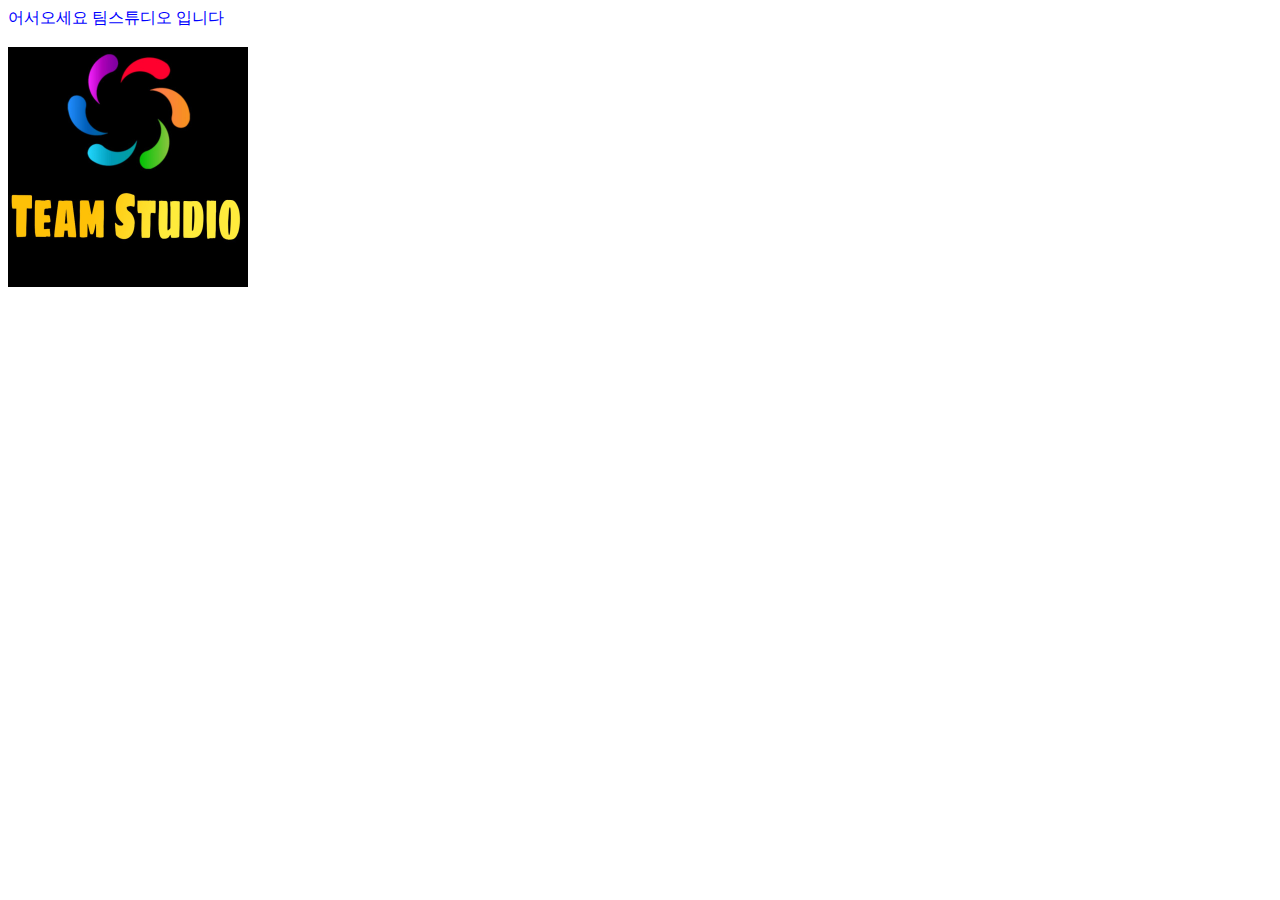
<file: index.html>
<!DOCTYPE html>
<html lang="kr">
<head>
    <meta charset="UTF-8">
    <meta name="viewport" content="width=device-width, initial-scale=1.0">
    <link rel="stylesheet" href="1.css" type="text/css">
    <link rel="shortcut icon" href="logo.ico">
    <title>팀 스튜디오</title>
</head>
<body>
    <div class="clo">어서오세요 팀스튜디오 입니다</div>

    <br>

    <img src="logo.png" width="19%">
</body>
</html>
</file>
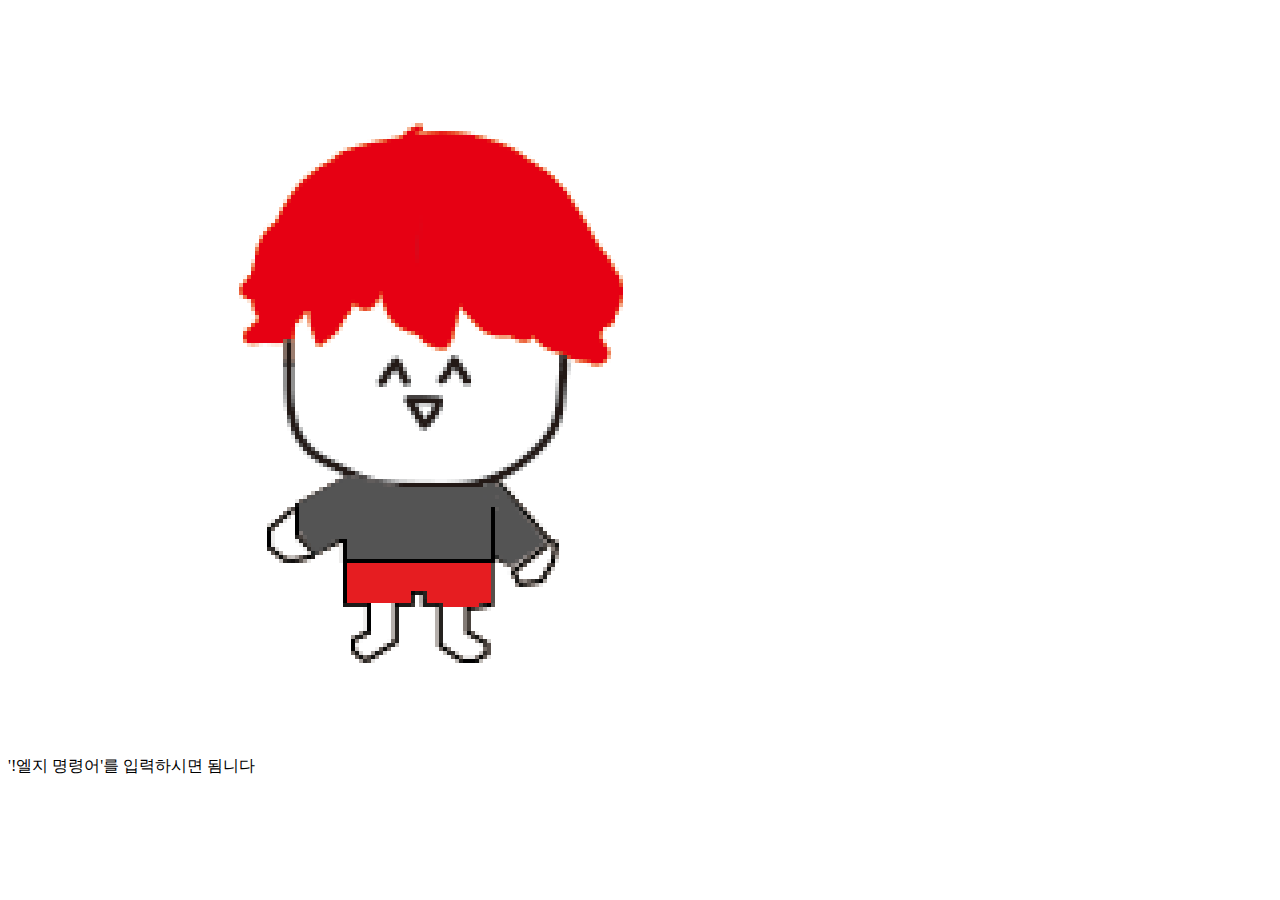
<file: ggg.html>
<!DOCTYPE html>
<html lang="kr">
<head>
    <meta charset="UTF-8">
    <meta name="viewport" content="width=device-width, initial-scale=1.0">
    <title>갓엘지 봇</title>
</head>
<body>
    <img src="f436213e4612f804.PNG">
    <div>'!엘지 명령어'를 입력하시면 됨니다</div>
</body>
</html>
</file>
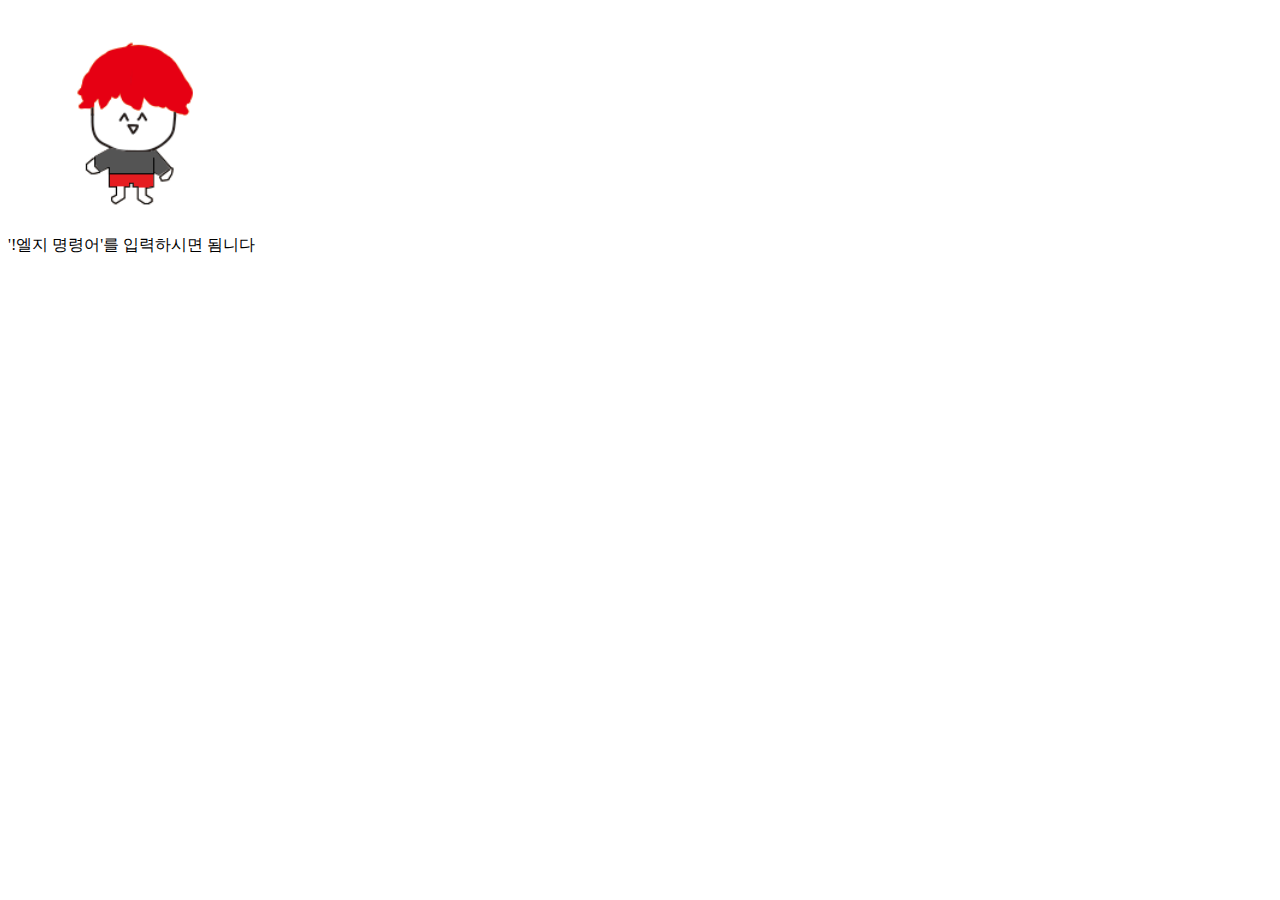
<file: godlg.html>
<!DOCTYPE html>
<html lang="kr">
<head>
    <meta charset="UTF-8">
    <meta name="viewport" content="width=device-width, initial-scale=1.0">
    <title>갓엘지 봇</title>
</head>
<body>
    <img src="f436213e4612f804.PNG" width="20%">
    <div>'!엘지 명령어'를 입력하시면 됨니다</div>
</body>
</html>
</file>
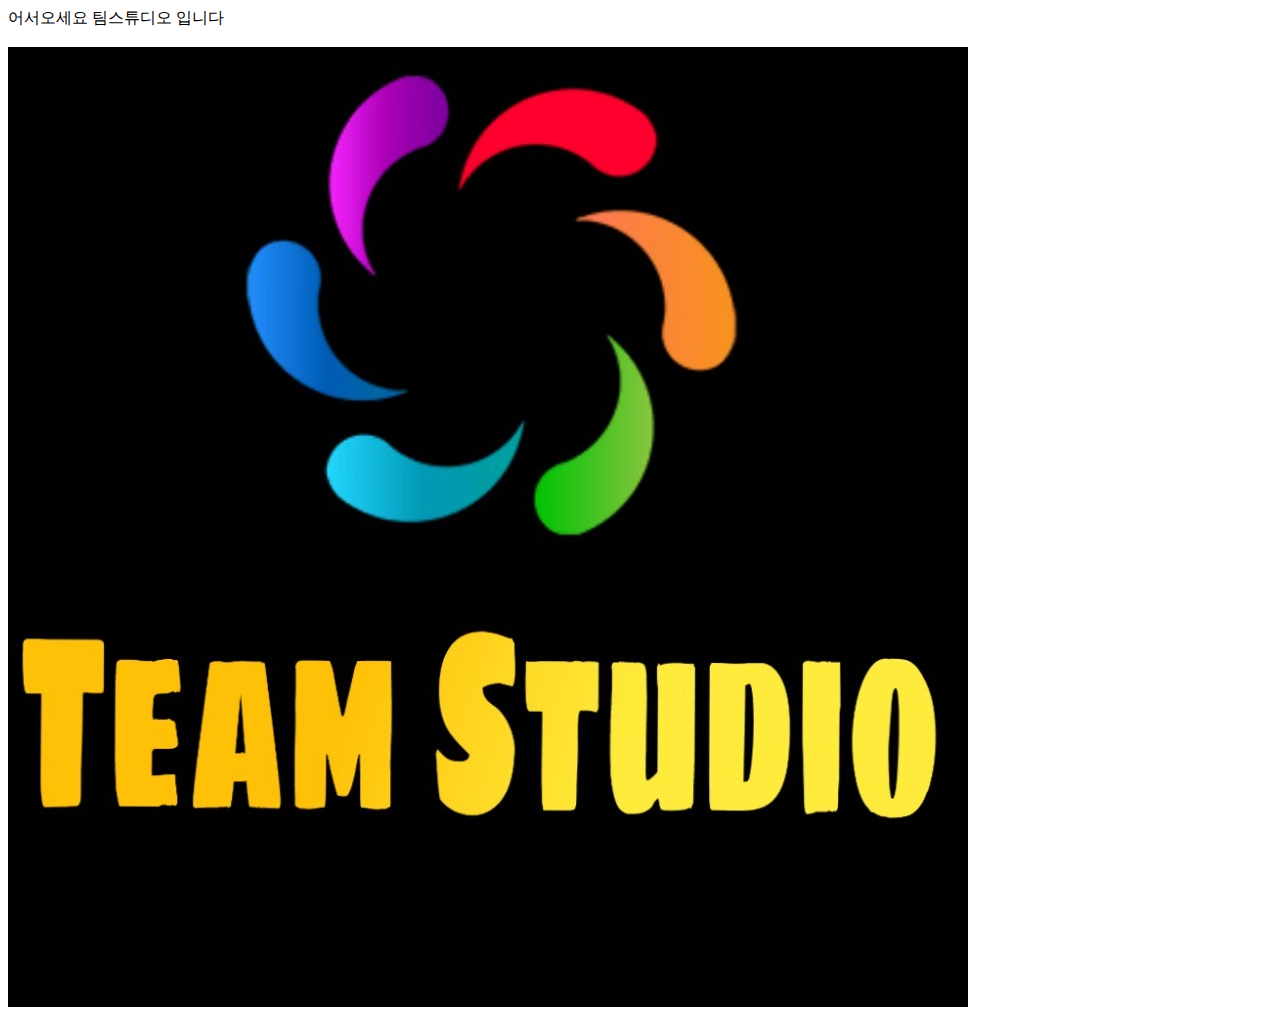
<file: teamstudio.html>
<!DOCTYPE html>
<html lang="en">
<head>
    <meta charset="UTF-8">
    <meta name="viewport" content="width=device-width, initial-scale=1.0">
    <link rel="stylesheet" href="1.css" type="text/css">
    <link rel="shortcut icon" href="logo.ico">
    <title>팀 스튜디오</title>
</head>
<body>
    <div>어서오세요 팀스튜디오 입니다</div>

    <br>

    <img src="logo.png">
</body>
</html>
</file>
<file: 1.css>
.clo {
    color: blue;
}
</file>
